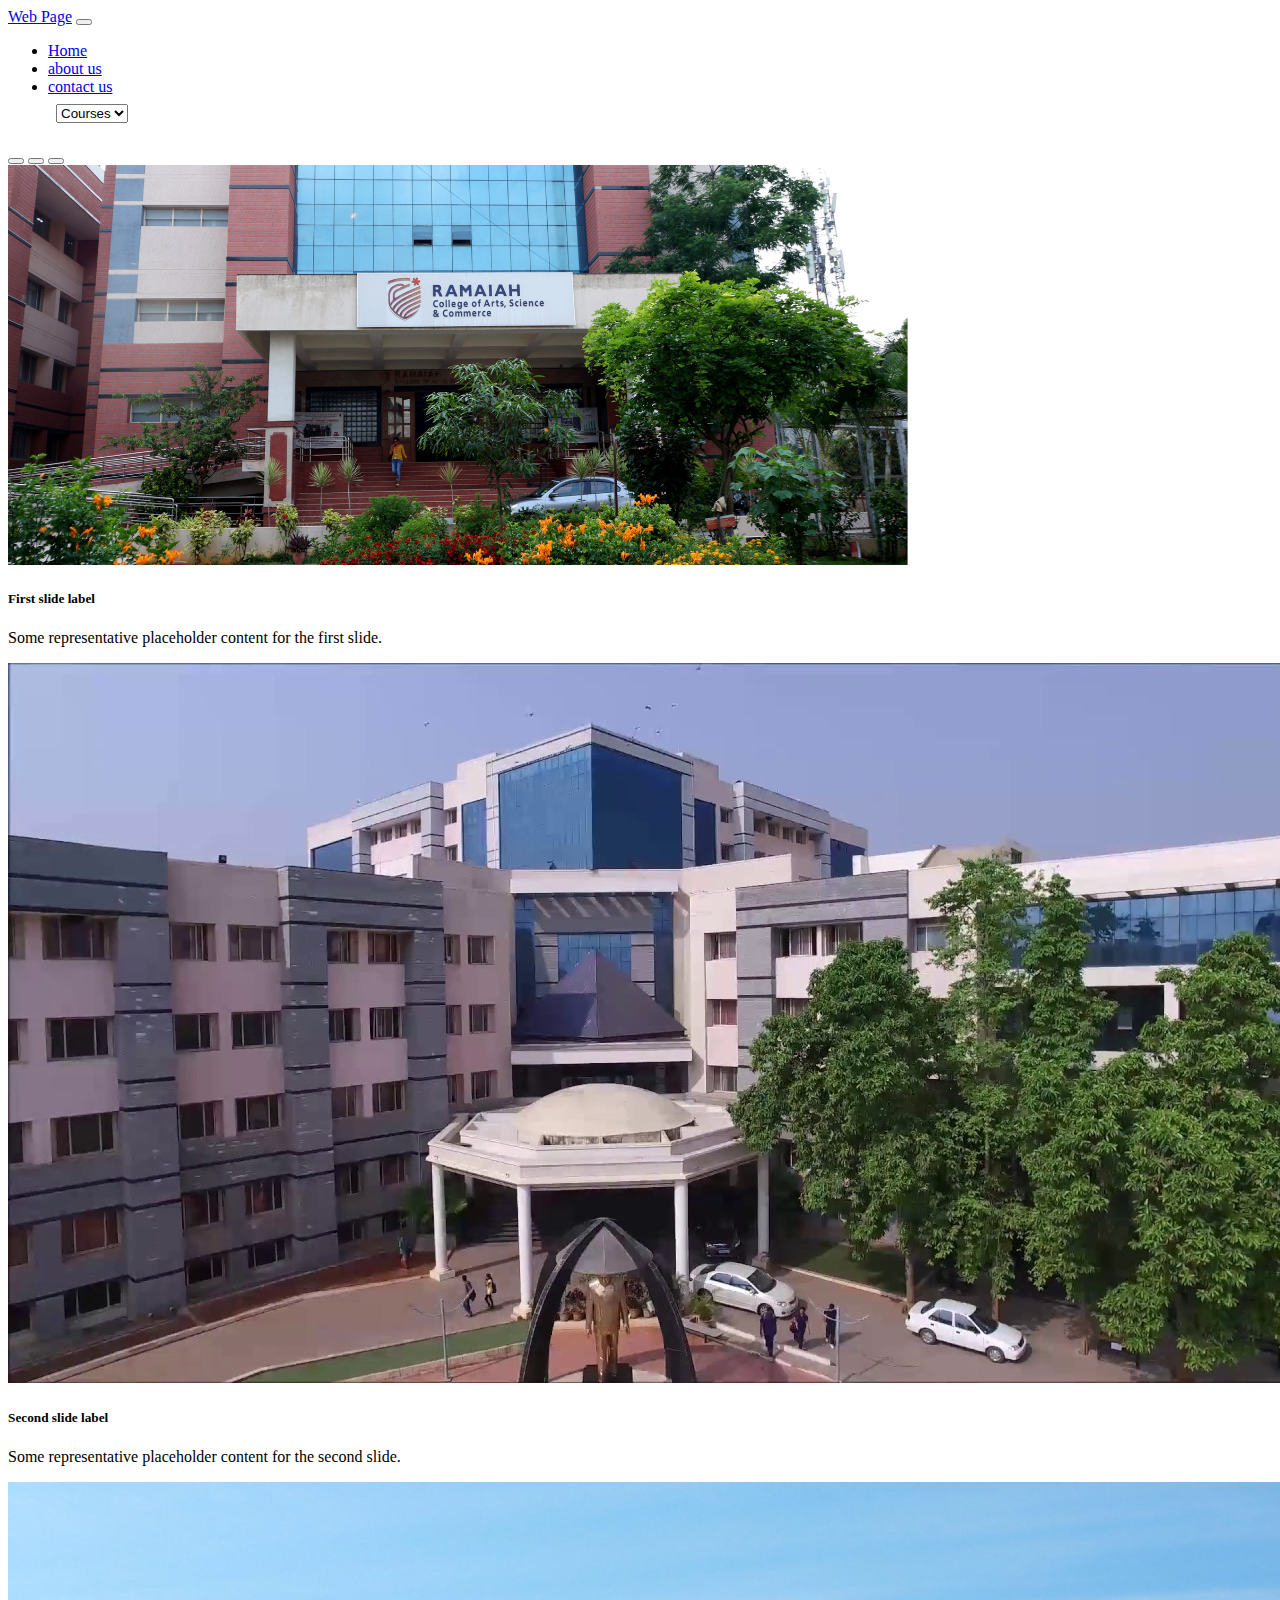
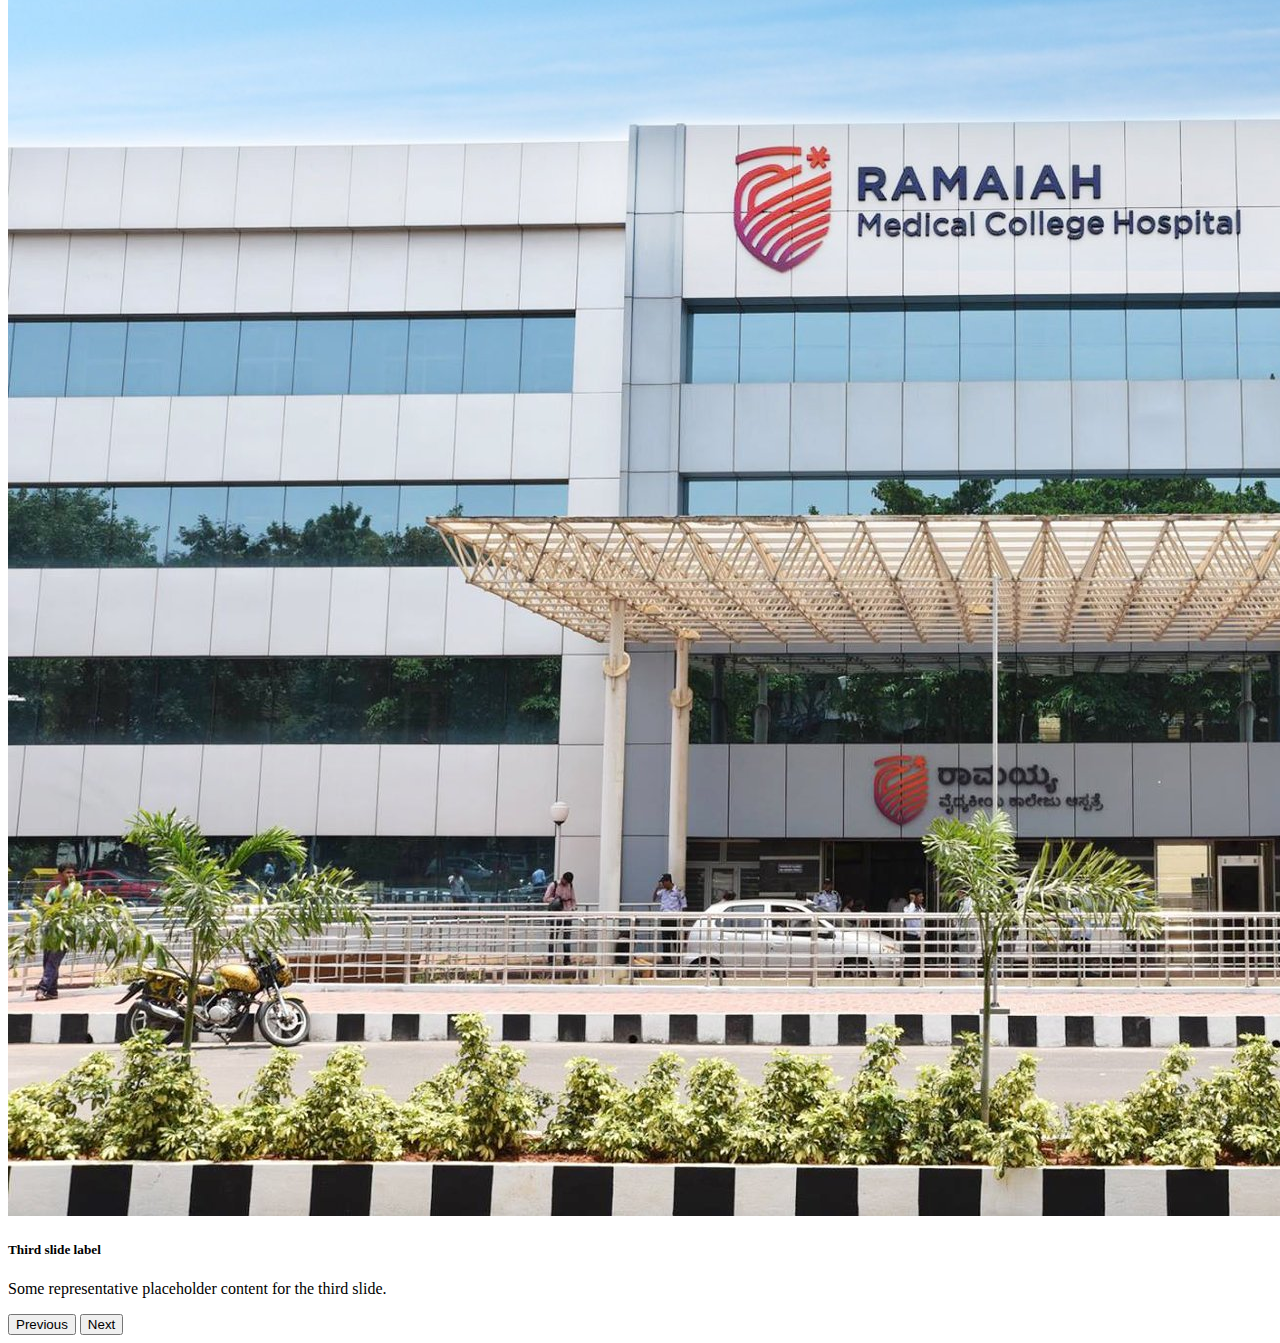
<file: bootstrap-transparent-navbar-main/Web_Page_College/ug.html>
<!doctype html>
<html lang="en">
  <head>
    <!-- Required meta tags -->
    <meta charset="utf-8">
    <meta name="viewport" content="width=device-width, initial-scale=1">

    <!-- Bootstrap CSS -->
    <link href="https://cdn.jsdelivr.net/npm/bootstrap@5.0.2/dist/css/bootstrap.min.css" rel="stylesheet" integrity="sha384-EVSTQN3/azprG1Anm3QDgpJLIm9Nao0Yz1ztcQTwFspd3yD65VohhpuuCOmLASjC" crossorigin="anonymous">

    <title>document</title>
  </head>
  <style>
    .dropdown{
      padding: 8px;
    }
  </style>
  <body>
    <nav class="navbar navbar-expand-lg navbar-light bg-light">
      <div class="container-fluid">
        <a class="navbar-brand" href="#">Web Page</a>
        <button class="navbar-toggler" type="button" data-bs-toggle="collapse" data-bs-target="#navbarNavDropdown" aria-controls="navbarNavDropdown" aria-expanded="false" aria-label="Toggle navigation">
          <span class="navbar-toggler-icon"></span>
        </button>
        <div class="collapse navbar-collapse" id="navbarNavDropdown">
          <ul class="navbar-nav">
            <li class="nav-item">
              <a class="nav-link active" aria-current="page" href="ug.html">Home</a>
            </li>
            <li class="nav-item">
              <a class="nav-link" href="./about.html">about us</a>
             
            </li>
            <li class="nav-item">
              <a class="nav-link" href="contact.html">contact us</a>
            </li>
            <form class="dropdown"> 
              <select name="select" onChange="window.open(this.options[this.selectedIndex].value,'_blank')"> 
                <option value="">Courses</option> 
                <option value="BCA.pdf">BCA</option> 
                <option value="BBA.pdf">BBA</option> 
              </select> 
            </form>
          </ul>
        </div>
      </div>
    </nav>
      <div id="carouselExampleCaptions" class="carousel slide" data-bs-ride="carousel">
        <div class="carousel-indicators">
          <button type="button" data-bs-target="#carouselExampleCaptions" data-bs-slide-to="0" class="active" aria-current="true" aria-label="Slide 1"></button>
          <button type="button" data-bs-target="#carouselExampleCaptions" data-bs-slide-to="1" aria-label="Slide 2"></button>
          <button type="button" data-bs-target="#carouselExampleCaptions" data-bs-slide-to="2" aria-label="Slide 3"></button>
        </div>
        <div class="carousel-inner">
          <div class="carousel-item active">
            <img src="img.png" class="d-block w-100" alt="...">
            <div class="carousel-caption d-none d-md-block">
              <h5>First slide label</h5>
              <p>Some representative placeholder content for the first slide.</p>
            </div>
          </div>
          <div class="carousel-item">
            <img src="image2.png" class="d-block w-100" alt="...">
            <div class="carousel-caption d-none d-md-block">
              <h5>Second slide label</h5>
              <p>Some representative placeholder content for the second slide.</p>
            </div>
          </div>
          <div class="carousel-item">
            <img src="image3.png" class="d-block w-100" alt="...">
            <div class="carousel-caption d-none d-md-block">
              <h5>Third slide label</h5>
              <p>Some representative placeholder content for the third slide.</p>
            </div>
          </div>
        </div>
        <button class="carousel-control-prev" type="button" data-bs-target="#carouselExampleCaptions" data-bs-slide="prev">
          <span class="carousel-control-prev-icon" aria-hidden="true"></span>
          <span class="visually-hidden">Previous</span>
        </button>
        <button class="carousel-control-next" type="button" data-bs-target="#carouselExampleCaptions" data-bs-slide="next">
          <span class="carousel-control-next-icon" aria-hidden="true"></span>
          <span class="visually-hidden">Next</span>
        </button>
      </div>
    
    <script src="https://cdn.jsdelivr.net/npm/bootstrap@5.0.2/dist/js/bootstrap.bundle.min.js" integrity="sha384-MrcW6ZMFYlzcLA8Nl+NtUVF0sA7MsXsP1UyJoMp4YLEuNSfAP+JcXn/tWtIaxVXM" crossorigin="anonymous"></script>

  </body>
</html>
</file>
